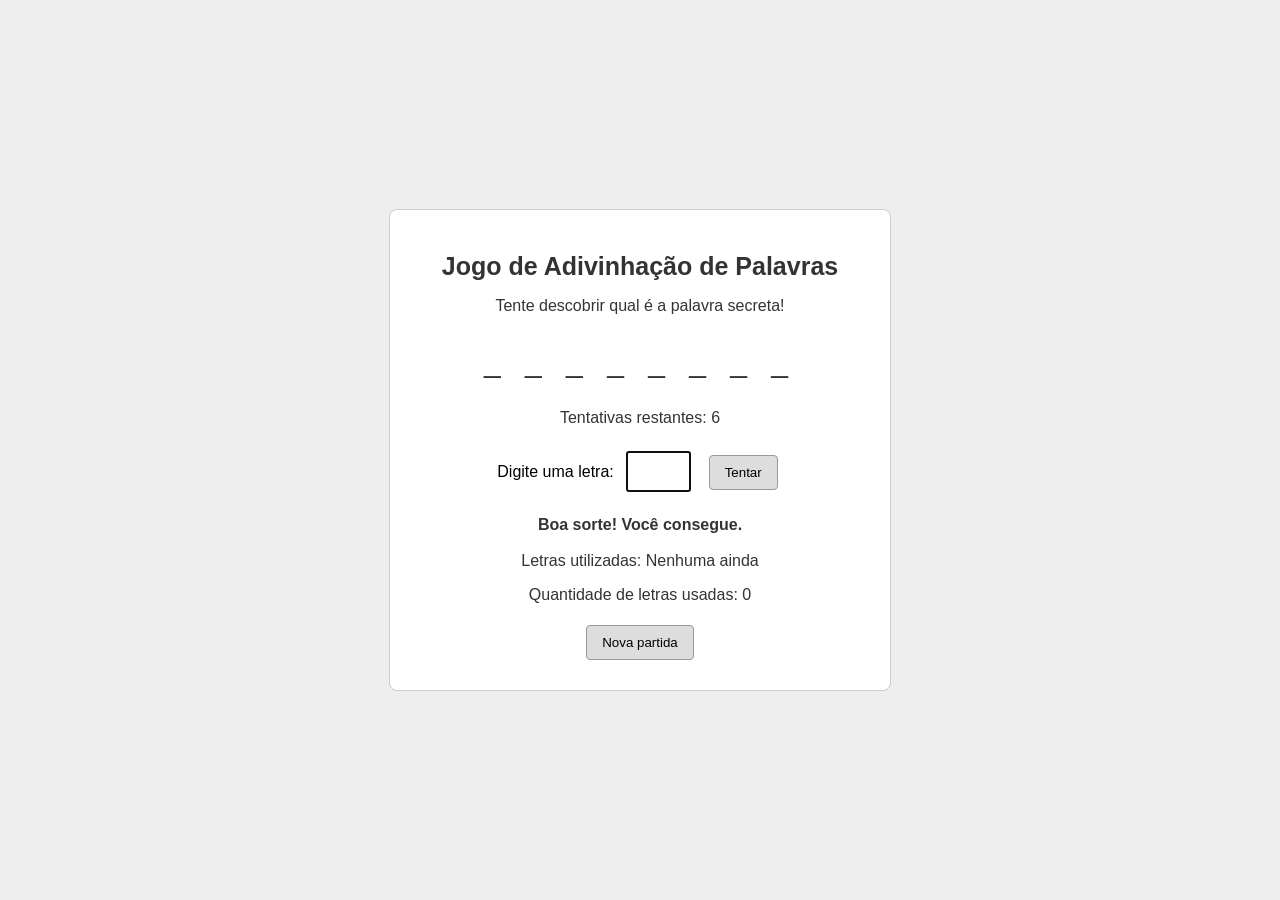
<file: index.html>
<!DOCTYPE html>
<html lang="pt-BR">
<head>
    <meta charset="UTF-8">
    <meta name="viewport" content="width=device-width, initial-scale=1.0">
    <title>Jogo de Adivinhação de Palavras</title>
    <link rel="stylesheet" href="style.css">
</head>
<body>

    <main class="jogo">
        <h1>Jogo de Adivinhação de Palavras</h1>
        <p>Tente descobrir qual é a palavra secreta!</p>

        <p id="palavra">_ _ _ _ _</p>

        <p>
            Tentativas restantes:
            <span id="tentativas">6</span>
        </p>

        <label for="letra">Digite uma letra:</label>
        <input id="letra" type="text" maxlength="1" autocomplete="off">

        <button id="btn-tentar">Tentar</button>

        <p id="mensagem"></p>

        <p>
            Letras utilizadas:
            <span id="letras-usadas">Nenhuma ainda</span>
        </p>

        <p>
            Quantidade de letras usadas:
            <span id="contador-letras">0</span>
        </p>

        <button id="btn-reiniciar">Nova partida</button>
    </main>

    <script src="script.js"></script>
</body>
</html>
</file>
<file: style.css>
body {
    font-family: Arial, sans-serif;
    background-color: #eeeeee;
    display: flex;
    justify-content: center;
    align-items: center;
    min-height: 100vh;
    margin: 0;
}

.jogo {
    background-color: white;
    padding: 25px;
    border: 1px solid #cccccc;
    border-radius: 8px;
    width: 90%;
    max-width: 450px;
    text-align: center;
}

h1 {
    color: #333333;
    font-size: 25px;
}

p {
    color: #333333;
}

#palavra {
    font-size: 30px;
    letter-spacing: 8px;
    margin: 30px 0;
}

input {
    width: 45px;
    padding: 8px;
    font-size: 18px;
    text-align: center;
    margin: 8px;
}

button {
    padding: 9px 15px;
    margin: 5px;
    background-color: #dddddd;
    border: 1px solid #999999;
    border-radius: 4px;
    cursor: pointer;
}

button:hover {
    background-color: #cccccc;
}

#mensagem {
    font-weight: bold;
    min-height: 20px;
}

@media (max-width: 500px) {
    .jogo {
        padding: 18px;
    }

    h1 {
        font-size: 21px;
    }

    #palavra {
        font-size: 25px;
        letter-spacing: 5px;
    }
}
</file>
